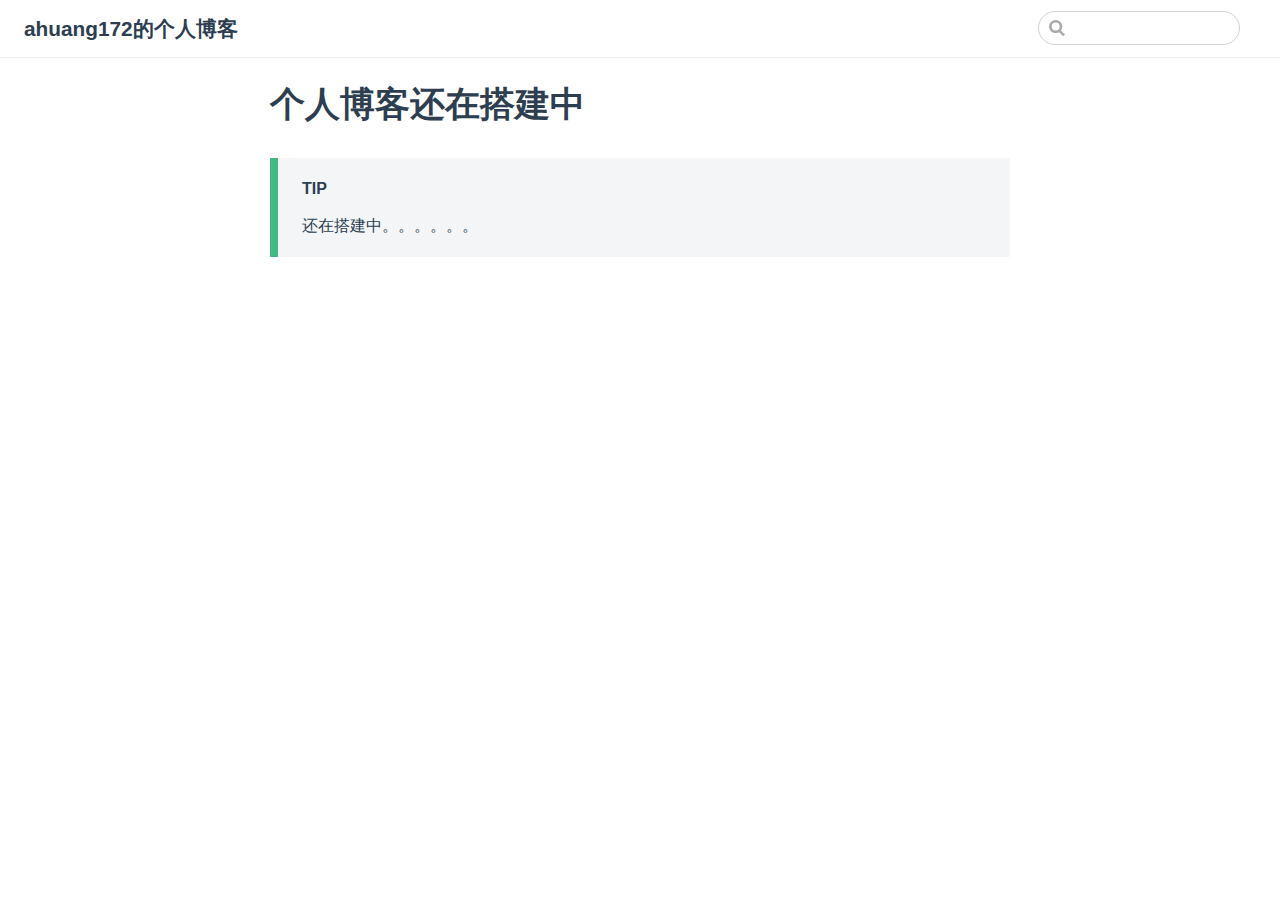
<file: index.html>
<!DOCTYPE html>
<html lang="en-US">
  <head>
    <meta charset="utf-8">
    <meta name="viewport" content="width=device-width,initial-scale=1">
    <title>个人博客还在搭建中 | ahuang172的个人博客</title>
    <meta name="generator" content="VuePress 1.8.2">
    
    <meta name="description" content="ahuang172的个人博客">
    
    <link rel="preload" href="/assets/css/0.styles.28136370.css" as="style"><link rel="preload" href="/assets/js/app.545474cd.js" as="script"><link rel="preload" href="/assets/js/2.75dfc9b8.js" as="script"><link rel="preload" href="/assets/js/7.801f7246.js" as="script"><link rel="prefetch" href="/assets/js/3.2a62dda9.js"><link rel="prefetch" href="/assets/js/4.f6f40fe0.js"><link rel="prefetch" href="/assets/js/5.0b2e86a4.js"><link rel="prefetch" href="/assets/js/6.bd968512.js">
    <link rel="stylesheet" href="/assets/css/0.styles.28136370.css">
  </head>
  <body>
    <div id="app" data-server-rendered="true"><div class="theme-container no-sidebar"><header class="navbar"><div class="sidebar-button"><svg xmlns="http://www.w3.org/2000/svg" aria-hidden="true" role="img" viewBox="0 0 448 512" class="icon"><path fill="currentColor" d="M436 124H12c-6.627 0-12-5.373-12-12V80c0-6.627 5.373-12 12-12h424c6.627 0 12 5.373 12 12v32c0 6.627-5.373 12-12 12zm0 160H12c-6.627 0-12-5.373-12-12v-32c0-6.627 5.373-12 12-12h424c6.627 0 12 5.373 12 12v32c0 6.627-5.373 12-12 12zm0 160H12c-6.627 0-12-5.373-12-12v-32c0-6.627 5.373-12 12-12h424c6.627 0 12 5.373 12 12v32c0 6.627-5.373 12-12 12z"></path></svg></div> <a href="/" aria-current="page" class="home-link router-link-exact-active router-link-active"><!----> <span class="site-name">ahuang172的个人博客</span></a> <div class="links"><div class="search-box"><input aria-label="Search" autocomplete="off" spellcheck="false" value=""> <!----></div> <!----></div></header> <div class="sidebar-mask"></div> <aside class="sidebar"><!---->  <!----> </aside> <main class="page"> <div class="theme-default-content content__default"><h1 id="个人博客还在搭建中"><a href="#个人博客还在搭建中" class="header-anchor">#</a> 个人博客还在搭建中</h1> <div class="custom-block tip"><p class="custom-block-title">TIP</p> <p>还在搭建中。。。。。。</p></div></div> <footer class="page-edit"><!----> <!----></footer> <!----> </main></div><div class="global-ui"></div></div>
    <script src="/assets/js/app.545474cd.js" defer></script><script src="/assets/js/2.75dfc9b8.js" defer></script><script src="/assets/js/7.801f7246.js" defer></script>
  </body>
</html>
</file>
<file: assets/css/0.styles.28136370.css>
code[class*=language-],pre[class*=language-]{color:#ccc;background:none;font-family:Consolas,Monaco,Andale Mono,Ubuntu Mono,monospace;font-size:1em;text-align:left;white-space:pre;word-spacing:normal;word-break:normal;word-wrap:normal;line-height:1.5;-moz-tab-size:4;-o-tab-size:4;tab-size:4;-webkit-hyphens:none;hyphens:none}pre[class*=language-]{padding:1em;margin:.5em 0;overflow:auto}:not(pre)>code[class*=language-],pre[class*=language-]{background:#2d2d2d}:not(pre)>code[class*=language-]{padding:.1em;border-radius:.3em;white-space:normal}.token.block-comment,.token.cdata,.token.comment,.token.doctype,.token.prolog{color:#999}.token.punctuation{color:#ccc}.token.attr-name,.token.deleted,.token.namespace,.token.tag{color:#e2777a}.token.function-name{color:#6196cc}.token.boolean,.token.function,.token.number{color:#f08d49}.token.class-name,.token.constant,.token.property,.token.symbol{color:#f8c555}.token.atrule,.token.builtin,.token.important,.token.keyword,.token.selector{color:#cc99cd}.token.attr-value,.token.char,.token.regex,.token.string,.token.variable{color:#7ec699}.token.entity,.token.operator,.token.url{color:#67cdcc}.token.bold,.token.important{font-weight:700}.token.italic{font-style:italic}.token.entity{cursor:help}.token.inserted{color:green}.theme-default-content code{color:#476582;padding:.25rem .5rem;margin:0;font-size:.85em;background-color:rgba(27,31,35,.05);border-radius:3px}.theme-default-content code .token.deleted{color:#ec5975}.theme-default-content code .token.inserted{color:#3eaf7c}.theme-default-content pre,.theme-default-content pre[class*=language-]{line-height:1.4;padding:1.25rem 1.5rem;margin:.85rem 0;background-color:#282c34;border-radius:6px;overflow:auto}.theme-default-content pre[class*=language-] code,.theme-default-content pre code{color:#fff;padding:0;background-color:transparent;border-radius:0}div[class*=language-]{position:relative;background-color:#282c34;border-radius:6px}div[class*=language-] .highlight-lines{-webkit-user-select:none;user-select:none;padding-top:1.3rem;position:absolute;top:0;left:0;width:100%;line-height:1.4}div[class*=language-] .highlight-lines .highlighted{background-color:rgba(0,0,0,.66)}div[class*=language-] pre,div[class*=language-] pre[class*=language-]{background:transparent;position:relative;z-index:1}div[class*=language-]:before{position:absolute;z-index:3;top:.8em;right:1em;font-size:.75rem;color:hsla(0,0%,100%,.4)}div[class*=language-]:not(.line-numbers-mode) .line-numbers-wrapper{display:none}div[class*=language-].line-numbers-mode .highlight-lines .highlighted{position:relative}div[class*=language-].line-numbers-mode .highlight-lines .highlighted:before{content:" ";position:absolute;z-index:3;left:0;top:0;display:block;width:3.5rem;height:100%;background-color:rgba(0,0,0,.66)}div[class*=language-].line-numbers-mode pre{padding-left:4.5rem;vertical-align:middle}div[class*=language-].line-numbers-mode .line-numbers-wrapper{position:absolute;top:0;width:3.5rem;text-align:center;color:hsla(0,0%,100%,.3);padding:1.25rem 0;line-height:1.4}div[class*=language-].line-numbers-mode .line-numbers-wrapper br{-webkit-user-select:none;user-select:none}div[class*=language-].line-numbers-mode .line-numbers-wrapper .line-number{position:relative;z-index:4;-webkit-user-select:none;user-select:none;font-size:.85em}div[class*=language-].line-numbers-mode:after{content:"";position:absolute;z-index:2;top:0;left:0;width:3.5rem;height:100%;border-radius:6px 0 0 6px;border-right:1px solid rgba(0,0,0,.66);background-color:#282c34}div[class~=language-js]:before{content:"js"}div[class~=language-ts]:before{content:"ts"}div[class~=language-html]:before{content:"html"}div[class~=language-md]:before{content:"md"}div[class~=language-vue]:before{content:"vue"}div[class~=language-css]:before{content:"css"}div[class~=language-sass]:before{content:"sass"}div[class~=language-scss]:before{content:"scss"}div[class~=language-less]:before{content:"less"}div[class~=language-stylus]:before{content:"stylus"}div[class~=language-go]:before{content:"go"}div[class~=language-java]:before{content:"java"}div[class~=language-c]:before{content:"c"}div[class~=language-sh]:before{content:"sh"}div[class~=language-yaml]:before{content:"yaml"}div[class~=language-py]:before{content:"py"}div[class~=language-docker]:before{content:"docker"}div[class~=language-dockerfile]:before{content:"dockerfile"}div[class~=language-makefile]:before{content:"makefile"}div[class~=language-javascript]:before{content:"js"}div[class~=language-typescript]:before{content:"ts"}div[class~=language-markup]:before{content:"html"}div[class~=language-markdown]:before{content:"md"}div[class~=language-json]:before{content:"json"}div[class~=language-ruby]:before{content:"rb"}div[class~=language-python]:before{content:"py"}div[class~=language-bash]:before{content:"sh"}div[class~=language-php]:before{content:"php"}.custom-block .custom-block-title{font-weight:600;margin-bottom:-.4rem}.custom-block.danger,.custom-block.tip,.custom-block.warning{padding:.1rem 1.5rem;border-left-width:.5rem;border-left-style:solid;margin:1rem 0}.custom-block.tip{background-color:#f3f5f7;border-color:#42b983}.custom-block.warning{background-color:rgba(255,229,100,.3);border-color:#e7c000;color:#6b5900}.custom-block.warning .custom-block-title{color:#b29400}.custom-block.warning a{color:#2c3e50}.custom-block.danger{background-color:#ffe6e6;border-color:#c00;color:#4d0000}.custom-block.danger .custom-block-title{color:#900}.custom-block.danger a{color:#2c3e50}.custom-block.details{display:block;position:relative;border-radius:2px;margin:1.6em 0;padding:1.6em;background-color:#eee}.custom-block.details h4{margin-top:0}.custom-block.details figure:last-child,.custom-block.details p:last-child{margin-bottom:0;padding-bottom:0}.custom-block.details summary{outline:none;cursor:pointer}.arrow{display:inline-block;width:0;height:0}.arrow.up{border-bottom:6px solid #ccc}.arrow.down,.arrow.up{border-left:4px solid transparent;border-right:4px solid transparent}.arrow.down{border-top:6px solid #ccc}.arrow.right{border-left:6px solid #ccc}.arrow.left,.arrow.right{border-top:4px solid transparent;border-bottom:4px solid transparent}.arrow.left{border-right:6px solid #ccc}.theme-default-content:not(.custom){max-width:740px;margin:0 auto;padding:2rem 2.5rem}@media (max-width:959px){.theme-default-content:not(.custom){padding:2rem}}@media (max-width:419px){.theme-default-content:not(.custom){padding:1.5rem}}.table-of-contents .badge{vertical-align:middle}body,html{padding:0;margin:0;background-color:#fff}body{font-family:-apple-system,BlinkMacSystemFont,Segoe UI,Roboto,Oxygen,Ubuntu,Cantarell,Fira Sans,Droid Sans,Helvetica Neue,sans-serif;-webkit-font-smoothing:antialiased;-moz-osx-font-smoothing:grayscale;font-size:16px;color:#2c3e50}.page{padding-left:20rem}.navbar{z-index:20;right:0;height:3.6rem;background-color:#fff;box-sizing:border-box;border-bottom:1px solid #eaecef}.navbar,.sidebar-mask{position:fixed;top:0;left:0}.sidebar-mask{z-index:9;width:100vw;height:100vh;display:none}.sidebar{font-size:16px;background-color:#fff;width:20rem;position:fixed;z-index:10;margin:0;top:3.6rem;left:0;bottom:0;box-sizing:border-box;border-right:1px solid #eaecef;overflow-y:auto}.theme-default-content:not(.custom)>:first-child{margin-top:3.6rem}.theme-default-content:not(.custom) a:hover{text-decoration:underline}.theme-default-content:not(.custom) p.demo{padding:1rem 1.5rem;border:1px solid #ddd;border-radius:4px}.theme-default-content:not(.custom) img{max-width:100%}.theme-default-content.custom{padding:0;margin:0}.theme-default-content.custom img{max-width:100%}a{font-weight:500;text-decoration:none}a,p a code{color:#3eaf7c}p a code{font-weight:400}kbd{background:#eee;border:.15rem solid #ddd;border-bottom:.25rem solid #ddd;border-radius:.15rem;padding:0 .15em}blockquote{font-size:1rem;color:#999;border-left:.2rem solid #dfe2e5;margin:1rem 0;padding:.25rem 0 .25rem 1rem}blockquote>p{margin:0}ol,ul{padding-left:1.2em}strong{font-weight:600}h1,h2,h3,h4,h5,h6{font-weight:600;line-height:1.25}.theme-default-content:not(.custom)>h1,.theme-default-content:not(.custom)>h2,.theme-default-content:not(.custom)>h3,.theme-default-content:not(.custom)>h4,.theme-default-content:not(.custom)>h5,.theme-default-content:not(.custom)>h6{margin-top:-3.1rem;padding-top:4.6rem;margin-bottom:0}.theme-default-content:not(.custom)>h1:first-child,.theme-default-content:not(.custom)>h2:first-child,.theme-default-content:not(.custom)>h3:first-child,.theme-default-content:not(.custom)>h4:first-child,.theme-default-content:not(.custom)>h5:first-child,.theme-default-content:not(.custom)>h6:first-child{margin-top:-1.5rem;margin-bottom:1rem}.theme-default-content:not(.custom)>h1:first-child+.custom-block,.theme-default-content:not(.custom)>h1:first-child+p,.theme-default-content:not(.custom)>h1:first-child+pre,.theme-default-content:not(.custom)>h2:first-child+.custom-block,.theme-default-content:not(.custom)>h2:first-child+p,.theme-default-content:not(.custom)>h2:first-child+pre,.theme-default-content:not(.custom)>h3:first-child+.custom-block,.theme-default-content:not(.custom)>h3:first-child+p,.theme-default-content:not(.custom)>h3:first-child+pre,.theme-default-content:not(.custom)>h4:first-child+.custom-block,.theme-default-content:not(.custom)>h4:first-child+p,.theme-default-content:not(.custom)>h4:first-child+pre,.theme-default-content:not(.custom)>h5:first-child+.custom-block,.theme-default-content:not(.custom)>h5:first-child+p,.theme-default-content:not(.custom)>h5:first-child+pre,.theme-default-content:not(.custom)>h6:first-child+.custom-block,.theme-default-content:not(.custom)>h6:first-child+p,.theme-default-content:not(.custom)>h6:first-child+pre{margin-top:2rem}h1:focus .header-anchor,h1:hover .header-anchor,h2:focus .header-anchor,h2:hover .header-anchor,h3:focus .header-anchor,h3:hover .header-anchor,h4:focus .header-anchor,h4:hover .header-anchor,h5:focus .header-anchor,h5:hover .header-anchor,h6:focus .header-anchor,h6:hover .header-anchor{opacity:1}h1{font-size:2.2rem}h2{font-size:1.65rem;padding-bottom:.3rem;border-bottom:1px solid #eaecef}h3{font-size:1.35rem}a.header-anchor{font-size:.85em;float:left;margin-left:-.87em;padding-right:.23em;margin-top:.125em;opacity:0}a.header-anchor:focus,a.header-anchor:hover{text-decoration:none}.line-number,code,kbd{font-family:source-code-pro,Menlo,Monaco,Consolas,Courier New,monospace}ol,p,ul{line-height:1.7}hr{border:0;border-top:1px solid #eaecef}table{border-collapse:collapse;margin:1rem 0;display:block;overflow-x:auto}tr{border-top:1px solid #dfe2e5}tr:nth-child(2n){background-color:#f6f8fa}td,th{border:1px solid #dfe2e5;padding:.6em 1em}.theme-container.sidebar-open .sidebar-mask{display:block}.theme-container.no-navbar .theme-default-content:not(.custom)>h1,.theme-container.no-navbar h2,.theme-container.no-navbar h3,.theme-container.no-navbar h4,.theme-container.no-navbar h5,.theme-container.no-navbar h6{margin-top:1.5rem;padding-top:0}.theme-container.no-navbar .sidebar{top:0}@media (min-width:720px){.theme-container.no-sidebar .sidebar{display:none}.theme-container.no-sidebar .page{padding-left:0}}@media (max-width:959px){.sidebar{font-size:15px;width:16.4rem}.page{padding-left:16.4rem}}@media (max-width:719px){.sidebar{top:0;padding-top:3.6rem;transform:translateX(-100%);transition:transform .2s ease}.page{padding-left:0}.theme-container.sidebar-open .sidebar{transform:translateX(0)}.theme-container.no-navbar .sidebar{padding-top:0}}@media (max-width:419px){h1{font-size:1.9rem}.theme-default-content div[class*=language-]{margin:.85rem -1.5rem;border-radius:0}}#nprogress{pointer-events:none}#nprogress .bar{background:#3eaf7c;position:fixed;z-index:1031;top:0;left:0;width:100%;height:2px}#nprogress .peg{display:block;position:absolute;right:0;width:100px;height:100%;box-shadow:0 0 10px #3eaf7c,0 0 5px #3eaf7c;opacity:1;transform:rotate(3deg) translateY(-4px)}#nprogress .spinner{display:block;position:fixed;z-index:1031;top:15px;right:15px}#nprogress .spinner-icon{width:18px;height:18px;box-sizing:border-box;border-color:#3eaf7c transparent transparent #3eaf7c;border-style:solid;border-width:2px;border-radius:50%;animation:nprogress-spinner .4s linear infinite}.nprogress-custom-parent{overflow:hidden;position:relative}.nprogress-custom-parent #nprogress .bar,.nprogress-custom-parent #nprogress .spinner{position:absolute}@keyframes nprogress-spinner{0%{transform:rotate(0deg)}to{transform:rotate(1turn)}}.icon.outbound{color:#aaa;display:inline-block;vertical-align:middle;position:relative;top:-1px}.sr-only{position:absolute;width:1px;height:1px;padding:0;margin:-1px;overflow:hidden;clip:rect(0,0,0,0);white-space:nowrap;border-width:0}.home{padding:3.6rem 2rem 0;max-width:960px;margin:0 auto;display:block}.home .hero{text-align:center}.home .hero img{max-width:100%;max-height:280px;display:block;margin:3rem auto 1.5rem}.home .hero h1{font-size:3rem}.home .hero .action,.home .hero .description,.home .hero h1{margin:1.8rem auto}.home .hero .description{max-width:35rem;font-size:1.6rem;line-height:1.3;color:#6a8bad}.home .hero .action-button{display:inline-block;font-size:1.2rem;color:#fff;background-color:#3eaf7c;padding:.8rem 1.6rem;border-radius:4px;transition:background-color .1s ease;box-sizing:border-box;border-bottom:1px solid #389d70}.home .hero .action-button:hover{background-color:#4abf8a}.home .features{border-top:1px solid #eaecef;padding:1.2rem 0;margin-top:2.5rem;display:flex;flex-wrap:wrap;align-items:flex-start;align-content:stretch;justify-content:space-between}.home .feature{flex-grow:1;flex-basis:30%;max-width:30%}.home .feature h2{font-size:1.4rem;font-weight:500;border-bottom:none;padding-bottom:0;color:#3a5169}.home .feature p{color:#4e6e8e}.home .footer{padding:2.5rem;border-top:1px solid #eaecef;text-align:center;color:#4e6e8e}@media (max-width:719px){.home .features{flex-direction:column}.home .feature{max-width:100%;padding:0 2.5rem}}@media (max-width:419px){.home{padding-left:1.5rem;padding-right:1.5rem}.home .hero img{max-height:210px;margin:2rem auto 1.2rem}.home .hero h1{font-size:2rem}.home .hero .action,.home .hero .description,.home .hero h1{margin:1.2rem auto}.home .hero .description{font-size:1.2rem}.home .hero .action-button{font-size:1rem;padding:.6rem 1.2rem}.home .feature h2{font-size:1.25rem}}.search-box{display:inline-block;position:relative;margin-right:1rem}.search-box input{cursor:text;width:10rem;height:2rem;color:#4e6e8e;display:inline-block;border:1px solid #cfd4db;border-radius:2rem;font-size:.9rem;line-height:2rem;padding:0 .5rem 0 2rem;outline:none;transition:all .2s ease;background:#fff url(/assets/img/search.83621669.svg) .6rem .5rem no-repeat;background-size:1rem}.search-box input:focus{cursor:auto;border-color:#3eaf7c}.search-box .suggestions{background:#fff;width:20rem;position:absolute;top:2rem;border:1px solid #cfd4db;border-radius:6px;padding:.4rem;list-style-type:none}.search-box .suggestions.align-right{right:0}.search-box .suggestion{line-height:1.4;padding:.4rem .6rem;border-radius:4px;cursor:pointer}.search-box .suggestion a{white-space:normal;color:#5d82a6}.search-box .suggestion a .page-title{font-weight:600}.search-box .suggestion a .header{font-size:.9em;margin-left:.25em}.search-box .suggestion.focused{background-color:#f3f4f5}.search-box .suggestion.focused a{color:#3eaf7c}@media (max-width:959px){.search-box input{cursor:pointer;width:0;border-color:transparent;position:relative}.search-box input:focus{cursor:text;left:0;width:10rem}}@media (-ms-high-contrast:none){.search-box input{height:2rem}}@media (max-width:959px) and (min-width:719px){.search-box .suggestions{left:0}}@media (max-width:719px){.search-box{margin-right:0}.search-box input{left:1rem}.search-box .suggestions{right:0}}@media (max-width:419px){.search-box .suggestions{width:calc(100vw - 4rem)}.search-box input:focus{width:8rem}}.sidebar-button{cursor:pointer;display:none;width:1.25rem;height:1.25rem;position:absolute;padding:.6rem;top:.6rem;left:1rem}.sidebar-button .icon{display:block;width:1.25rem;height:1.25rem}@media (max-width:719px){.sidebar-button{display:block}}.dropdown-enter,.dropdown-leave-to{height:0!important}.dropdown-wrapper{cursor:pointer}.dropdown-wrapper .dropdown-title,.dropdown-wrapper .mobile-dropdown-title{display:block;font-size:.9rem;font-family:inherit;cursor:inherit;padding:inherit;line-height:1.4rem;background:transparent;border:none;font-weight:500;color:#2c3e50}.dropdown-wrapper .dropdown-title:hover,.dropdown-wrapper .mobile-dropdown-title:hover{border-color:transparent}.dropdown-wrapper .dropdown-title .arrow,.dropdown-wrapper .mobile-dropdown-title .arrow{vertical-align:middle;margin-top:-1px;margin-left:.4rem}.dropdown-wrapper .mobile-dropdown-title{display:none;font-weight:600}.dropdown-wrapper .mobile-dropdown-title font-size inherit:hover{color:#3eaf7c}.dropdown-wrapper .nav-dropdown .dropdown-item{color:inherit;line-height:1.7rem}.dropdown-wrapper .nav-dropdown .dropdown-item h4{margin:.45rem 0 0;border-top:1px solid #eee;padding:1rem 1.5rem .45rem 1.25rem}.dropdown-wrapper .nav-dropdown .dropdown-item .dropdown-subitem-wrapper{padding:0;list-style:none}.dropdown-wrapper .nav-dropdown .dropdown-item .dropdown-subitem-wrapper .dropdown-subitem{font-size:.9em}.dropdown-wrapper .nav-dropdown .dropdown-item a{display:block;line-height:1.7rem;position:relative;border-bottom:none;font-weight:400;margin-bottom:0;padding:0 1.5rem 0 1.25rem}.dropdown-wrapper .nav-dropdown .dropdown-item a.router-link-active,.dropdown-wrapper .nav-dropdown .dropdown-item a:hover{color:#3eaf7c}.dropdown-wrapper .nav-dropdown .dropdown-item a.router-link-active:after{content:"";width:0;height:0;border-left:5px solid #3eaf7c;border-top:3px solid transparent;border-bottom:3px solid transparent;position:absolute;top:calc(50% - 2px);left:9px}.dropdown-wrapper .nav-dropdown .dropdown-item:first-child h4{margin-top:0;padding-top:0;border-top:0}@media (max-width:719px){.dropdown-wrapper.open .dropdown-title{margin-bottom:.5rem}.dropdown-wrapper .dropdown-title{display:none}.dropdown-wrapper .mobile-dropdown-title{display:block}.dropdown-wrapper .nav-dropdown{transition:height .1s ease-out;overflow:hidden}.dropdown-wrapper .nav-dropdown .dropdown-item h4{border-top:0;margin-top:0;padding-top:0}.dropdown-wrapper .nav-dropdown .dropdown-item>a,.dropdown-wrapper .nav-dropdown .dropdown-item h4{font-size:15px;line-height:2rem}.dropdown-wrapper .nav-dropdown .dropdown-item .dropdown-subitem{font-size:14px;padding-left:1rem}}@media (min-width:719px){.dropdown-wrapper{height:1.8rem}.dropdown-wrapper.open .nav-dropdown,.dropdown-wrapper:hover .nav-dropdown{display:block!important}.dropdown-wrapper.open:blur{display:none}.dropdown-wrapper .nav-dropdown{display:none;height:auto!important;box-sizing:border-box;max-height:calc(100vh - 2.7rem);overflow-y:auto;position:absolute;top:100%;right:0;background-color:#fff;padding:.6rem 0;border:1px solid;border-color:#ddd #ddd #ccc;text-align:left;border-radius:.25rem;white-space:nowrap;margin:0}}.nav-links{display:inline-block}.nav-links a{line-height:1.4rem;color:inherit}.nav-links a.router-link-active,.nav-links a:hover{color:#3eaf7c}.nav-links .nav-item{position:relative;display:inline-block;margin-left:1.5rem;line-height:2rem}.nav-links .nav-item:first-child{margin-left:0}.nav-links .repo-link{margin-left:1.5rem}@media (max-width:719px){.nav-links .nav-item,.nav-links .repo-link{margin-left:0}}@media (min-width:719px){.nav-links a.router-link-active,.nav-links a:hover{color:#2c3e50}.nav-item>a:not(.external).router-link-active,.nav-item>a:not(.external):hover{margin-bottom:-2px;border-bottom:2px solid #46bd87}}.navbar{padding:.7rem 1.5rem;line-height:2.2rem}.navbar a,.navbar img,.navbar span{display:inline-block}.navbar .logo{height:2.2rem;min-width:2.2rem;margin-right:.8rem;vertical-align:top}.navbar .site-name{font-size:1.3rem;font-weight:600;color:#2c3e50;position:relative}.navbar .links{padding-left:1.5rem;box-sizing:border-box;background-color:#fff;white-space:nowrap;font-size:.9rem;position:absolute;right:1.5rem;top:.7rem;display:flex}.navbar .links .search-box{flex:0 0 auto;vertical-align:top}@media (max-width:719px){.navbar{padding-left:4rem}.navbar .can-hide{display:none}.navbar .links{padding-left:1.5rem}.navbar .site-name{width:calc(100vw - 9.4rem);overflow:hidden;white-space:nowrap;text-overflow:ellipsis}}.page-edit{max-width:740px;margin:0 auto;padding:2rem 2.5rem}@media (max-width:959px){.page-edit{padding:2rem}}@media (max-width:419px){.page-edit{padding:1.5rem}}.page-edit{padding-top:1rem;padding-bottom:1rem;overflow:auto}.page-edit .edit-link{display:inline-block}.page-edit .edit-link a{color:#4e6e8e;margin-right:.25rem}.page-edit .last-updated{float:right;font-size:.9em}.page-edit .last-updated .prefix{font-weight:500;color:#4e6e8e}.page-edit .last-updated .time{font-weight:400;color:#767676}@media (max-width:719px){.page-edit .edit-link{margin-bottom:.5rem}.page-edit .last-updated{font-size:.8em;float:none;text-align:left}}.page-nav{max-width:740px;margin:0 auto;padding:2rem 2.5rem}@media (max-width:959px){.page-nav{padding:2rem}}@media (max-width:419px){.page-nav{padding:1.5rem}}.page-nav{padding-top:1rem;padding-bottom:0}.page-nav .inner{min-height:2rem;margin-top:0;border-top:1px solid #eaecef;padding-top:1rem;overflow:auto}.page-nav .next{float:right}.page{padding-bottom:2rem;display:block}.sidebar-group .sidebar-group{padding-left:.5em}.sidebar-group:not(.collapsable) .sidebar-heading:not(.clickable){cursor:auto;color:inherit}.sidebar-group.is-sub-group{padding-left:0}.sidebar-group.is-sub-group>.sidebar-heading{font-size:.95em;line-height:1.4;font-weight:400;padding-left:2rem}.sidebar-group.is-sub-group>.sidebar-heading:not(.clickable){opacity:.5}.sidebar-group.is-sub-group>.sidebar-group-items{padding-left:1rem}.sidebar-group.is-sub-group>.sidebar-group-items>li>.sidebar-link{font-size:.95em;border-left:none}.sidebar-group.depth-2>.sidebar-heading{border-left:none}.sidebar-heading{color:#2c3e50;transition:color .15s ease;cursor:pointer;font-size:1.1em;font-weight:700;padding:.35rem 1.5rem .35rem 1.25rem;width:100%;box-sizing:border-box;margin:0;border-left:.25rem solid transparent}.sidebar-heading.open,.sidebar-heading:hover{color:inherit}.sidebar-heading .arrow{position:relative;top:-.12em;left:.5em}.sidebar-heading.clickable.active{font-weight:600;color:#3eaf7c;border-left-color:#3eaf7c}.sidebar-heading.clickable:hover{color:#3eaf7c}.sidebar-group-items{transition:height .1s ease-out;font-size:.95em;overflow:hidden}.sidebar .sidebar-sub-headers{padding-left:1rem;font-size:.95em}a.sidebar-link{font-size:1em;font-weight:400;display:inline-block;color:#2c3e50;border-left:.25rem solid transparent;padding:.35rem 1rem .35rem 1.25rem;line-height:1.4;width:100%;box-sizing:border-box}a.sidebar-link:hover{color:#3eaf7c}a.sidebar-link.active{font-weight:600;color:#3eaf7c;border-left-color:#3eaf7c}.sidebar-group a.sidebar-link{padding-left:2rem}.sidebar-sub-headers a.sidebar-link{padding-top:.25rem;padding-bottom:.25rem;border-left:none}.sidebar-sub-headers a.sidebar-link.active{font-weight:500}.sidebar ul{padding:0;margin:0;list-style-type:none}.sidebar a{display:inline-block}.sidebar .nav-links{display:none;border-bottom:1px solid #eaecef;padding:.5rem 0 .75rem}.sidebar .nav-links a{font-weight:600}.sidebar .nav-links .nav-item,.sidebar .nav-links .repo-link{display:block;line-height:1.25rem;font-size:1.1em;padding:.5rem 0 .5rem 1.5rem}.sidebar>.sidebar-links{padding:1.5rem 0}.sidebar>.sidebar-links>li>a.sidebar-link{font-size:1.1em;line-height:1.7;font-weight:700}.sidebar>.sidebar-links>li:not(:first-child){margin-top:.75rem}@media (max-width:719px){.sidebar .nav-links{display:block}.sidebar .nav-links .dropdown-wrapper .nav-dropdown .dropdown-item a.router-link-active:after{top:calc(1rem - 2px)}.sidebar>.sidebar-links{padding:1rem 0}}.badge[data-v-6cdaaf17]{display:inline-block;font-size:14px;height:18px;line-height:18px;border-radius:3px;padding:0 6px;color:#fff}.badge.green[data-v-6cdaaf17],.badge.tip[data-v-6cdaaf17],.badge[data-v-6cdaaf17]{background-color:#42b983}.badge.error[data-v-6cdaaf17]{background-color:#da5961}.badge.warn[data-v-6cdaaf17],.badge.warning[data-v-6cdaaf17],.badge.yellow[data-v-6cdaaf17]{background-color:#e7c000}.badge+.badge[data-v-6cdaaf17]{margin-left:5px}.theme-code-block[data-v-33ca04b8]{display:none}.theme-code-block__active[data-v-33ca04b8]{display:block}.theme-code-block>pre[data-v-33ca04b8]{background-color:orange}.theme-code-group__nav[data-v-5d8a7665]{margin-bottom:-35px;background-color:#282c34;padding-bottom:22px;border-top-left-radius:6px;border-top-right-radius:6px;padding-left:10px;padding-top:10px}.theme-code-group__ul[data-v-5d8a7665]{margin:auto 0;padding-left:0;display:inline-flex;list-style:none}.theme-code-group__nav-tab[data-v-5d8a7665]{border:0;padding:5px;cursor:pointer;background-color:transparent;font-size:.85em;line-height:1.4;color:hsla(0,0%,100%,.9);font-weight:600}.theme-code-group__nav-tab-active[data-v-5d8a7665]{border-bottom:1px solid #42b983}.pre-blank[data-v-5d8a7665]{color:#42b983}
</file>
